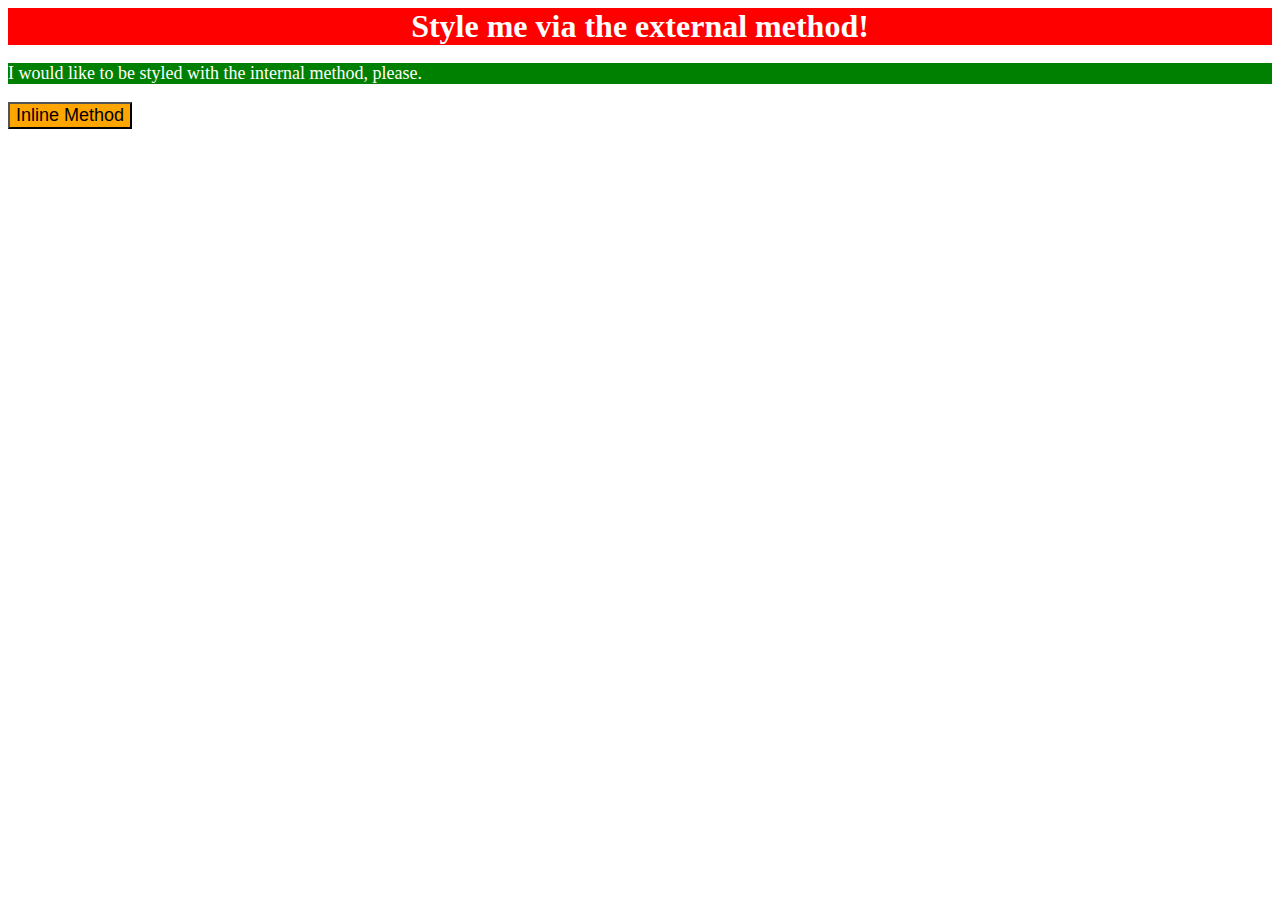
<file: foundations/01-css-methods/index.html>
<!DOCTYPE html>
<html lang="en">

<head>
  <meta charset="UTF-8">
  <meta http-equiv="X-UA-Compatible" content="IE=edge">
  <meta name="viewport" content="width=device-width, initial-scale=1.0">
  <link rel="stylesheet" href="style.css">
  <style>
    p {
      background-color: green;
      color: white;
      font-size: 18px;
    }
  </style>

  <title>Methods for Adding CSS</title>
</head>

<body>
  <div>Style me via the external method!</div>
  <p>I would like to be styled with the internal method, please.</p>
  <button style="background-color: orange; font-size: 18px;">Inline Method</button>
</body>

</html>
</file>
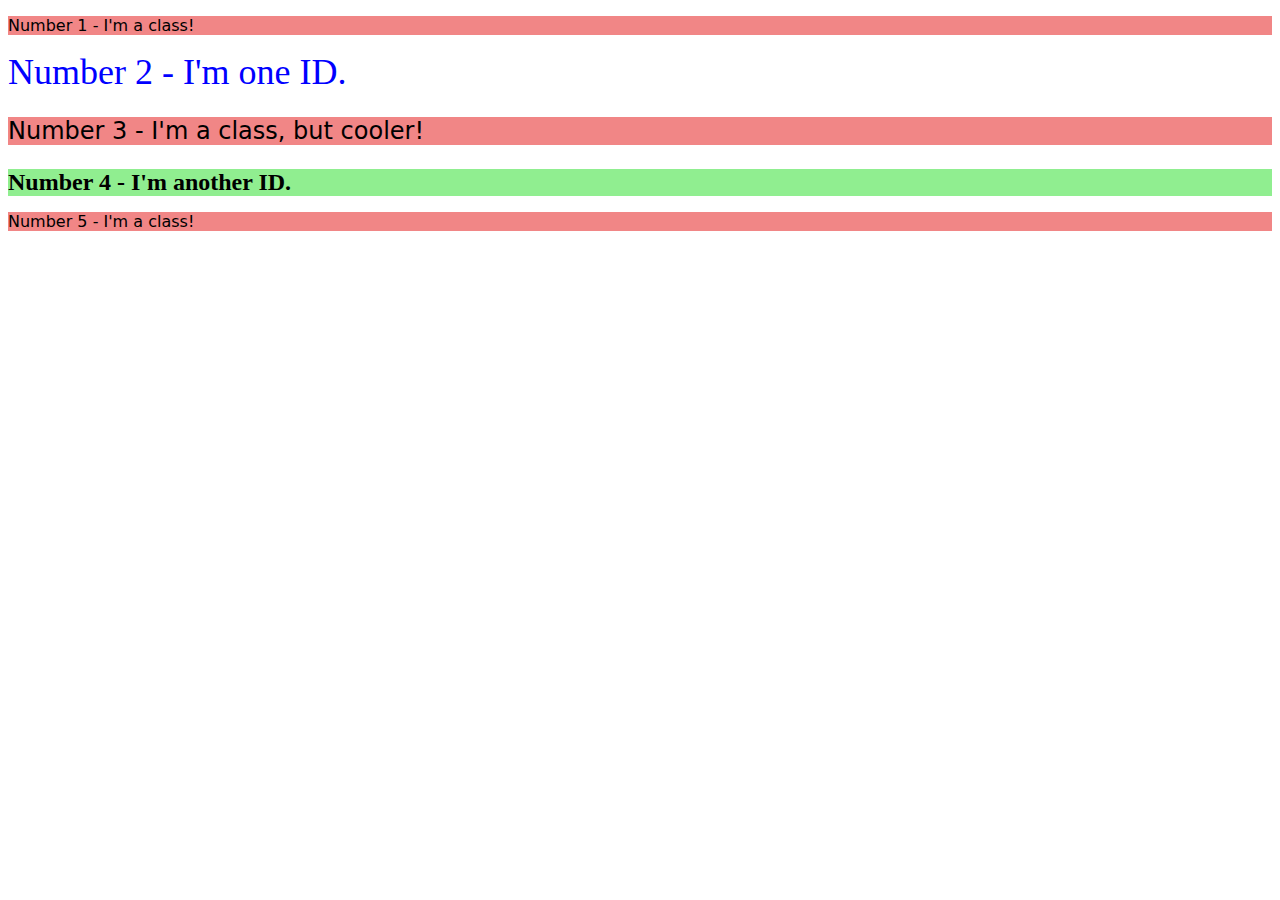
<file: foundations/02-class-id-selectors/index.html>
<!DOCTYPE html>
<html lang="en">

<head>
  <meta charset="UTF-8">
  <meta http-equiv="X-UA-Compatible" content="IE=edge">
  <meta name="viewport" content="width=device-width, initial-scale=1.0">
  <title>Class and ID Selectors</title>
  <link rel="stylesheet" href="style.css">
</head>

<body>
  <p class="odd">Number 1 - I'm a class!</p>
  <div id="noTwo">Number 2 - I'm one ID.</div>
  <p class="odd noThree">Number 3 - I'm a class, but cooler!</p>
  <div id="noFour">Number 4 - I'm another ID.</div>
  <p class="odd">Number 5 - I'm a class!</p>
</body>

</html>
</file>
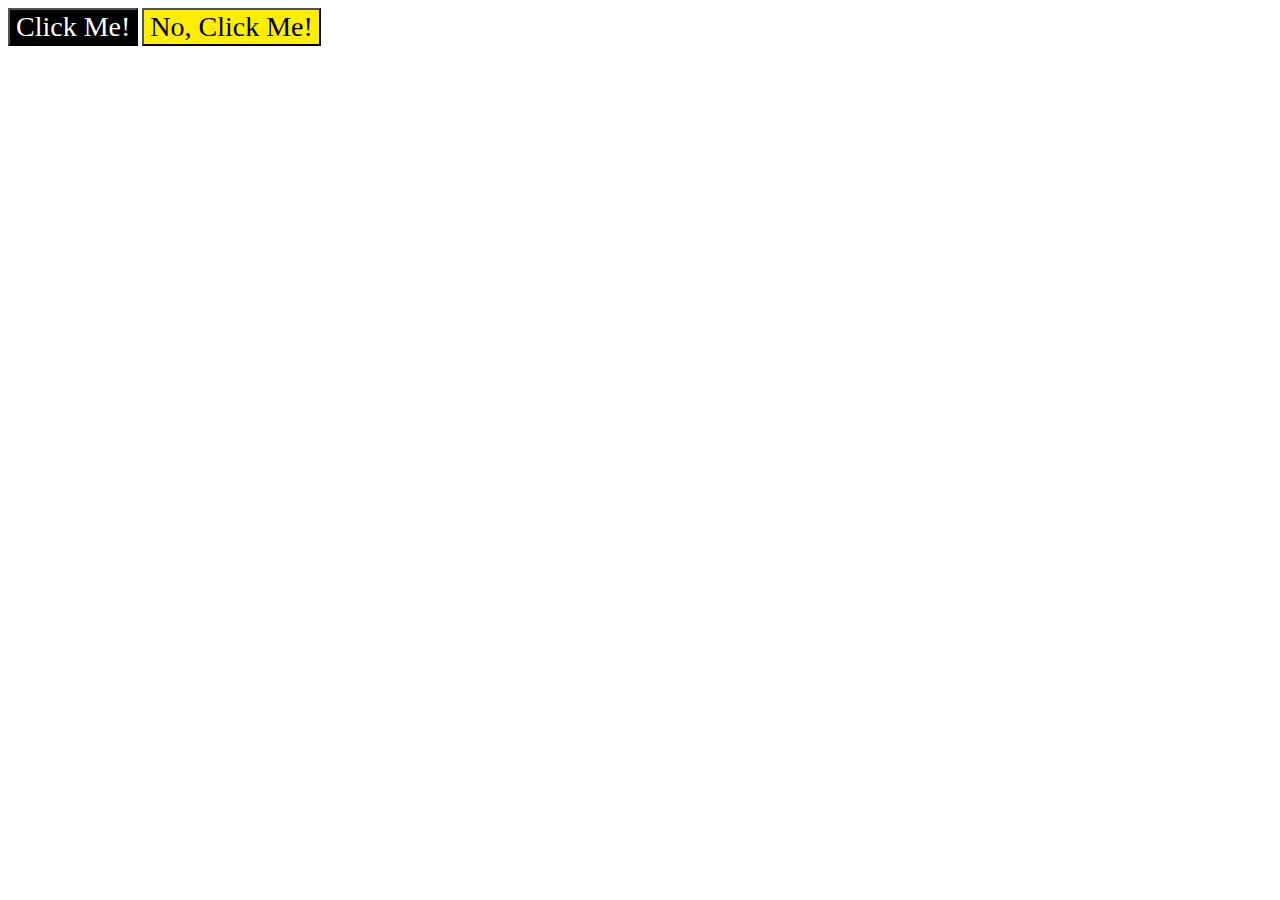
<file: foundations/03-grouping-selectors/index.html>
<!DOCTYPE html>
<html lang="en">

<head>
  <meta charset="UTF-8">
  <meta http-equiv="X-UA-Compatible" content="IE=edge">
  <meta name="viewport" content="width=device-width, initial-scale=1.0">
  <title>Grouping Selectors</title>
  <link rel="stylesheet" href="style.css">
</head>

<body>
  <button class="btnOne">Click Me!</button>
  <button class="btnTwo">No, Click Me!</button>
</body>

</html>
</file>
<file: foundations/01-css-methods/style.css>
div {
  background-color: red;
  color: white;
  font-size: 32px;
  text-align: center;
  font-weight: bold;
}
</file>
<file: foundations/02-class-id-selectors/style.css>
.odd {
  background-color: rgb(241, 134, 134);
  font-family: "DejaVu Sans", Verdana, sans-serif;
}

#noTwo {
  color: #0000ff;
  font-size: 36px;
}

.noThree {
  font-size: 24px;
}

#noFour {
  background-color: lightgreen;
  font-size: 24px;
  font-weight: bold;
}
</file>
<file: foundations/03-grouping-selectors/style.css>
.btnOne,
.btnTwo {
  font-size: 28px;
  font-family: "Times New Roman", Helvetica, sans-serif;
}

.btnOne {
  background-color: black;
  color: #fff;
}

.btnTwo {
  background-color: rgb(255, 238, 0);
}
</file>
